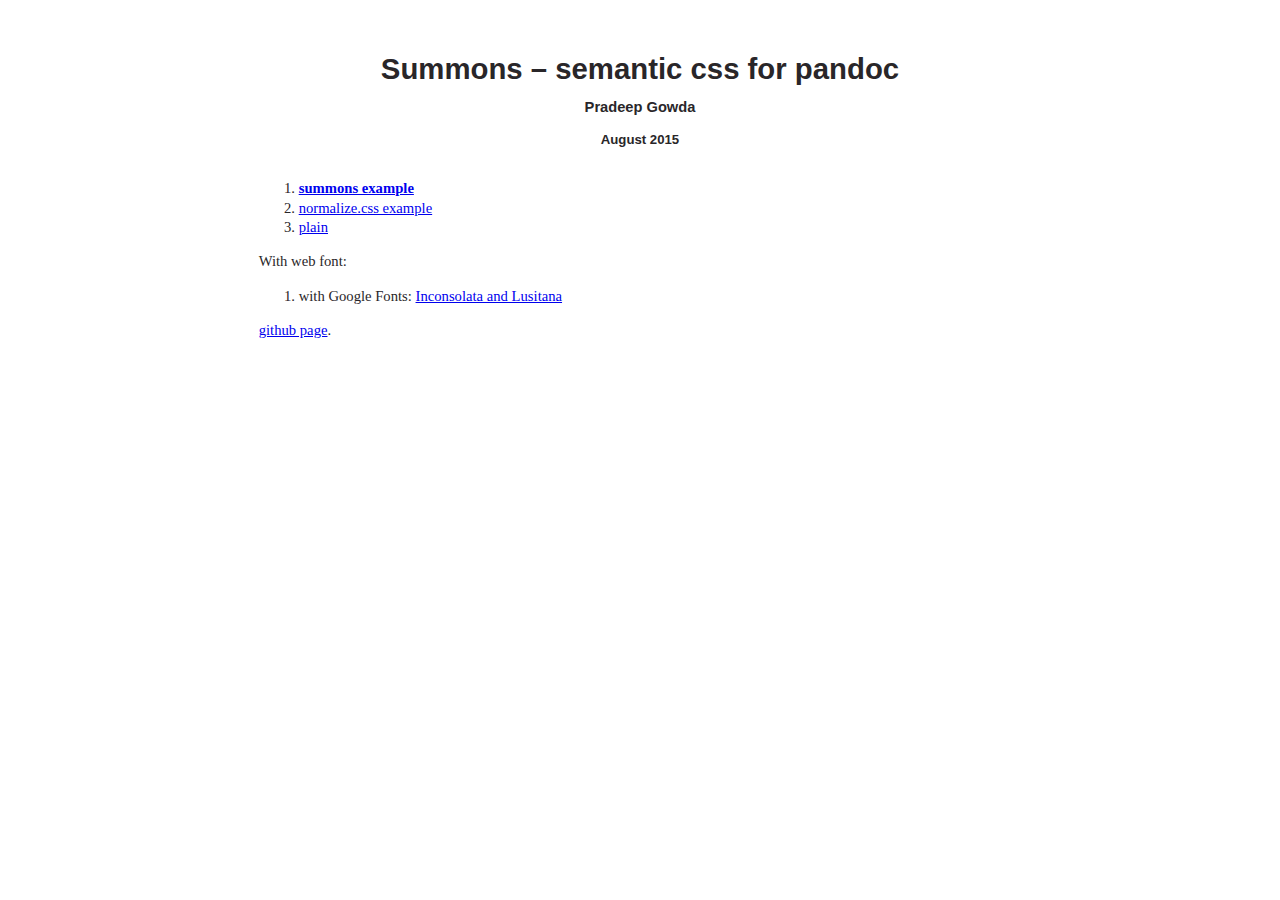
<file: index.html>
<!DOCTYPE html>
<html>
<head>
    <meta charset="utf-8">
  <meta name="author" content="Pradeep Gowda">
  <title>Summons – semantic css for pandoc</title>
  <!--[if lt IE 9]>
    <script src="http://html5shim.googlecode.com/svn/trunk/html5.js"></script>
  <![endif]-->
  <link rel="stylesheet" href="summons.css">
</head>
<body>

<header>
<h1 class="title">Summons – semantic css for pandoc</h1>
<h2 class="author">Pradeep Gowda</h2>
<h3 class="date">August 2015</h3>
</header>

<ol type="1">
<li><strong><a href="example-summons.html">summons example</a></strong></li>
<li><a href="example-normalize.html">normalize.css example</a></li>
<li><a href="example-plain.html">plain</a></li>
</ol>
<p>With web font:</p>
<ol type="1">
<li>with Google Fonts: <a href="example-wf.html">Inconsolata and Lusitana</a></li>
</ol>
<p><a href="https://github.com/btbytes/summons">github page</a>.</p>


</body>
</html>
</file>
<file: summons.css>
@import "normalize.css";
/* summons.css
 * semantic css for pandoc
 */
body {
  line-height: 1.33em;
  font-size: 11pt;
  font-family: 'Georgia', serif;
  max-width: 52em;
  margin: 2em auto;
  color: #292629;
}
h1,
h2,
h3,
h4,
h5,
h6 {
  font-family: 'Tahoma', 'Geneva', sans-serif;
}
h1 {
  margin-top: 2em;
}
code,
pre {
  font-family: 'Consolas', 'Courier New', 'Lucida Console', 'Monaco', 'Andale Mono', monospace;
}
header {
  text-align: center;
  margin-bottom: 2em;
}
header h2 {
  font-size: 1em;
}
header h3 {
  font-size: 0.9em;
}
blockquote {
  margin-left: 0.5em;
  border-left: solid 1px #999;
  padding-left: 0.5em;
}
table {
  margin: 1em 0 2em 0;
  width: 100%;
}
table caption {
  font-style: italic;
  text-align: center;
}
table th,
table tr {
  padding: 0.2em 0;
}
table th {
  border-bottom: solid 3px #000;
}
table td {
  border-bottom: solid 1px #000;
}
figure {
  margin: 1em 0;
  text-align: center;
}
figure figcaption {
  font-style: italic;
  margin-top: 0.3em;
}
ul > li {
  list-style-type: disc;
}
ul ul > li {
  list-style-type: circle;
}
ul ul ul > li {
  list-style-type: square;
}
ol > li {
  list-style-type: decimal;
}
ol ol > li {
  list-style-type: lower-roman;
}
ol ol ol > li {
  list-style-type: lower-alpha;
}
</file>
